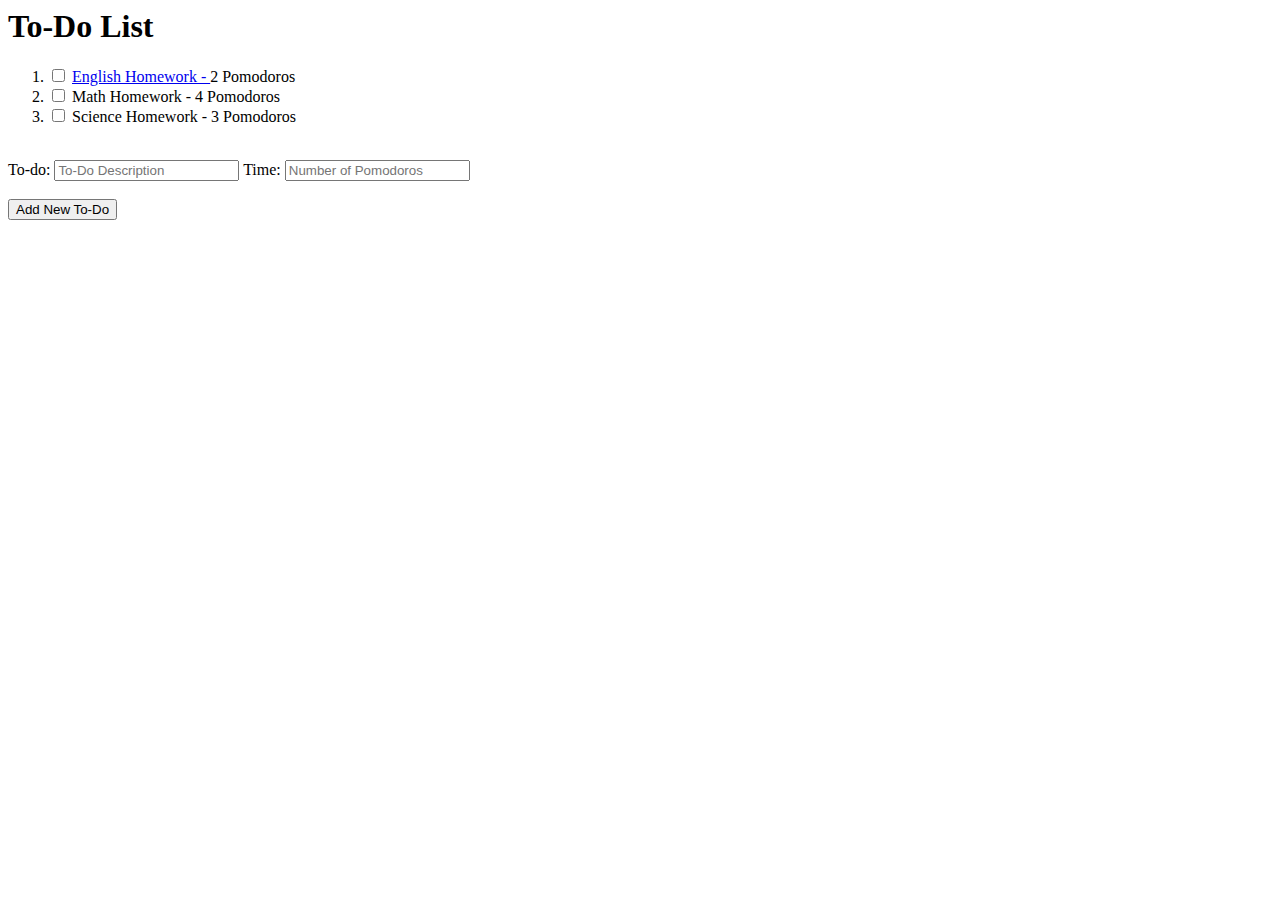
<file: index.html>
<html>
    <head>
        <title> To-do </title>
        <link rel="style" href="index.css">
        <script src ="https://ajax.googleapis.com/ajax/libs/jquery/3.2.1/jquery.min.js"></script>
        <script type ="text/javascript" src = "index.js"></script>
    </head>
        <body>
            <h1> To-Do List </h1>
            <ol>
            <li>
                <input type= "checkbox" id = "checkbox">
                <a href = "show.html">
                    <span class= "item"> English Homework - </span>
                </a>
                <span class= "pomo"> 2 Pomodoros </span>
                
            </li>
            <li>
                <input type= "checkbox" id = "checkbox">
                <span class= "item"> Math Homework - </span>
                <span class= "pomo"> 4 Pomodoros </span>
            </li>
            <li>
                <input type= "checkbox" id = "checkbox"> 
                <span class= "item"> Science Homework - </span>
                <span class= "pomo"> 3 Pomodoros </span>
            </li>
        </ol>
           <br>
           <div id = "new-todo-block">
           <form action="/action_page.php">
To-do: <input id = "new-todo-description" class = "text-input" type = "text" placeholder = "To-Do Description">
Time: <input id = "new-pomo-estimate" class = "text-input" type = "number" placeholder = "Number of Pomodoros">
<br>
<br>
<input id ="add-new-todo-button" type = "button" type = "submit" value="Add New To-Do">
</form>
</div>

        </body>

</html>
</file>
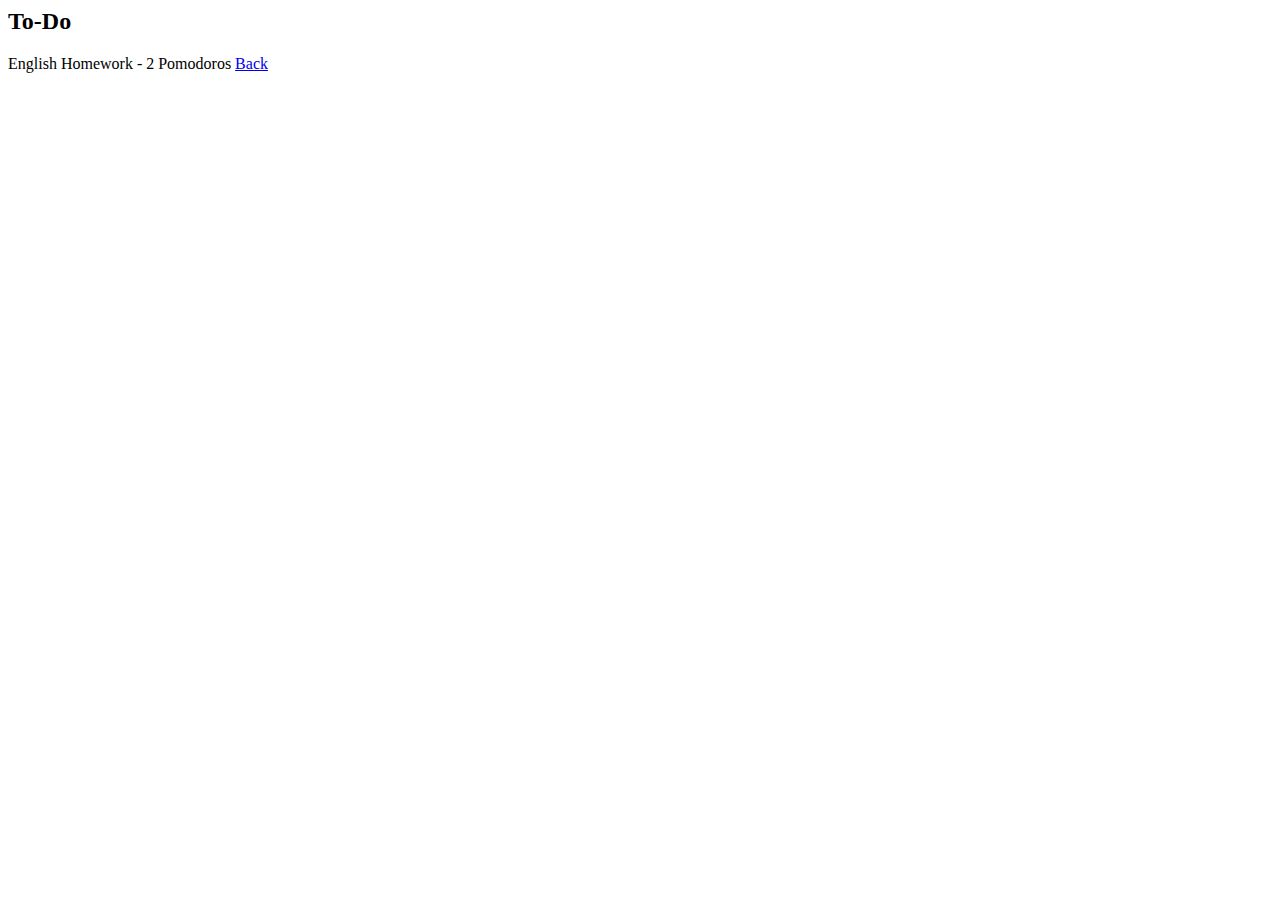
<file: show.html>
<html>
    <head>
        <title> To-do Descriptions </title>
        <link rel="style" href="show.css">
    </head>
    <body>
        <h2>To-Do</h2>
        <span class= "item"> English Homework -</span> 
        <span class= "time"> 2 Pomodoros </span>
        <a href = "index.html"> Back </a>
    </body>
</html>
</file>
<file: index.css>
html{
    font-family:"Comic Sans MS", cursive, sans-serif;
    background-color: #cca553;
}
h1{
    color: #7f5a0c;
    font-weight: bold;
    text-align: center;
    background: #dcc289;
    padding: 3px;
    display: block;
    
}
.item{
    font-size: large;

}
.pomo{
    font-size: medium;
    color: #292b30;
}
.listitem_1{
     text-decoration: line-through;
 }
li{
    margin-top: 25px;
}
li:hover{
    background-color: #d6b776;
    border: none;
    padding: 7px;
    font-size: 16px;
    margin: 4px 2px;
    opacity: 0.6;
    transition: 0.3s;
    display: block;
    text-decoration: none;
    cursor: pointer;
 }
#add-new-todo-button{
    background: #7f5a0c;
    border:none;
    padding:5px 20px;
 }
 #add-new-todo-button:hover{
     cursor: pointer;
 }
</file>
<file: show.css>
html{
    font-family:"Comic Sans MS", cursive, sans-serif;
    background-color: #cca553;
}
h2{
    color: #7f5a0c;
    font-weight: bold;
    text-align: center;
    background: #dcc289;
    padding: 3px;
    display: block;
    
}
</file>
